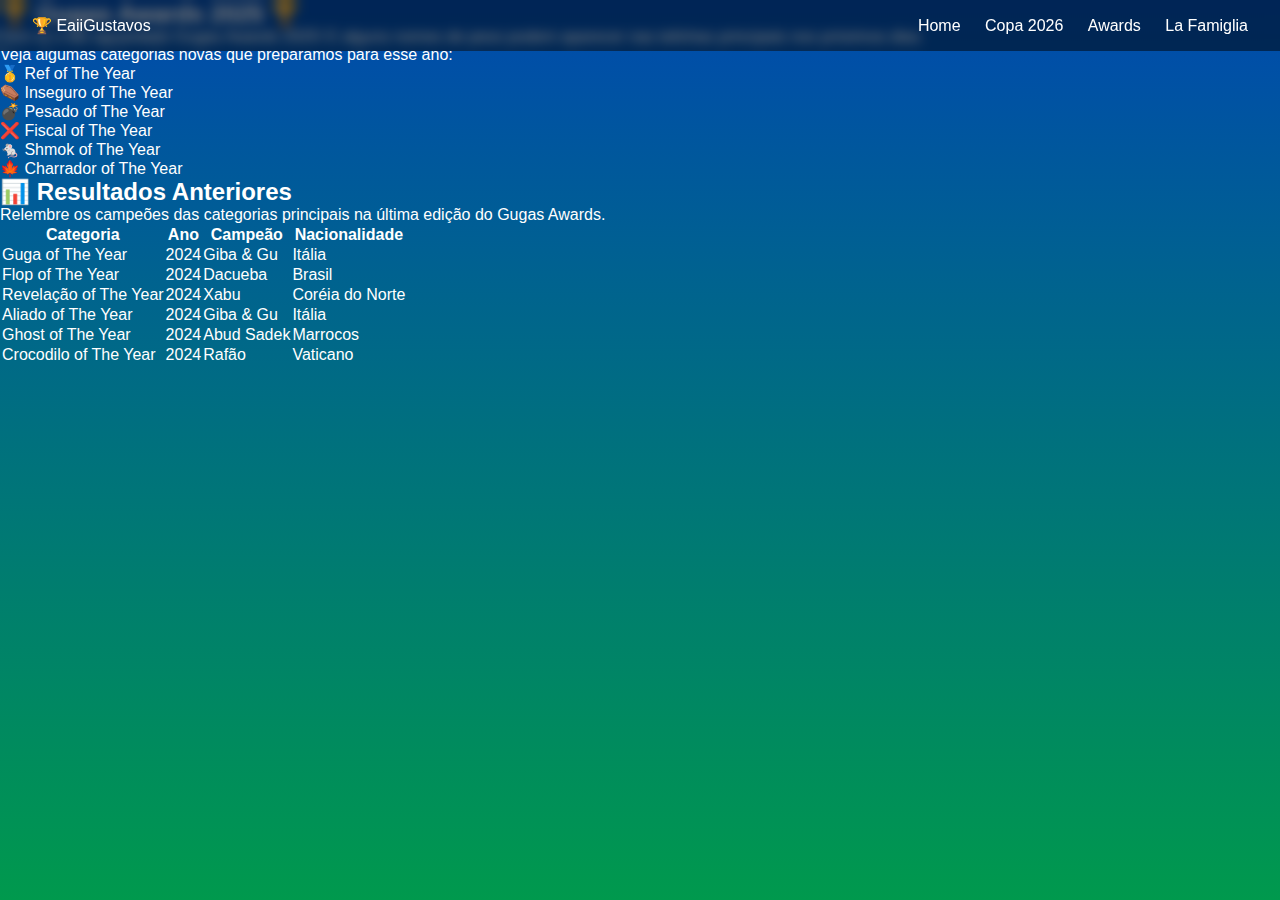
<file: awards.html>
<!DOCTYPE html>
<html lang="pt-BR">
<head>
  <meta charset="UTF-8" />
  <meta name="viewport" content="width=device-width, initial-scale=1.0" />
  <title>Gugas Awards</title>
  <link rel="stylesheet" href="style.css" />
</head>
<body>
  <header>
    <div class="titulo">🏆 EaiiGustavos</div>
    <nav>
      <a href="index.html">Home</a>
      <a href="palpites.html">Copa 2026</a>
      <a href="awards.html">Awards</a>
      <a href="osgugas.html">La Famiglia</a>
    </nav>
  </header>
<main>
    <section class="awards card-list">
      <h2>🏆 Gugas Awards 2025 🏆</h2>
      <p>
        Vem ai o tão aguardado Gugas Awards 2025! E alguns nomes de peso podem aparecer nas telinhas principais nos próximos dias.<br>
        Veja algumas categorias novas que preparamos para esse ano:
      </p>

      <ul class="lista-awards">
        <li>🥇 Ref of The Year</li>
        <li>⚰️ Inseguro of The Year</li>
        <li>💣 Pesado of The Year</li>
        <li>❌ Fiscal of The Year</li>
        <li>🐁 Shmok of The Year</li>
        <li>🍁 Charrador of The Year</li>
      </ul>
    </section>

    <section class="resultados card-list">
      <h2>📊 Resultados Anteriores</h2>
      <p>Relembre os campeões das categorias principais na última edição do Gugas Awards.</p>

      <div class="tabela-container">
        <table class="tabela-resultados">
          <thead>
            <tr>
              <th>Categoria</th>
              <th>Ano</th>
              <th>Campeão</th>
              <th>Nacionalidade</th>
            </tr>
          </thead>
          <tbody>
            <tr>
              <td>Guga of The Year</td>
              <td>2024</td>
              <td>Giba & Gu</td>
              <td>Itália</td>
            </tr>
            <tr>
              <td>Flop of The Year</td>
              <td>2024</td>
              <td>Dacueba</td>
              <td>Brasil</td>
            </tr>
            <tr>
              <td>Revelação of The Year</td>
              <td>2024</td>
              <td>Xabu</td>
              <td>Coréia do Norte</td>
            </tr>
            <tr>
              <td>Aliado of The Year</td>
              <td>2024</td>
              <td>Giba & Gu</td>
              <td>Itália</td>
            </tr>
            <tr>
              <td>Ghost of The Year</td>
              <td>2024</td>
              <td>Abud Sadek</td>
              <td>Marrocos</td>
            </tr>
            <tr>
              <td>Crocodilo of The Year</td>
              <td>2024</td>
              <td>Rafão</td>
              <td>Vaticano</td>
            </tr>
          </tbody>
        </table>
      </div>
    </section>
  </main>
  </body>
  </html>
</file>
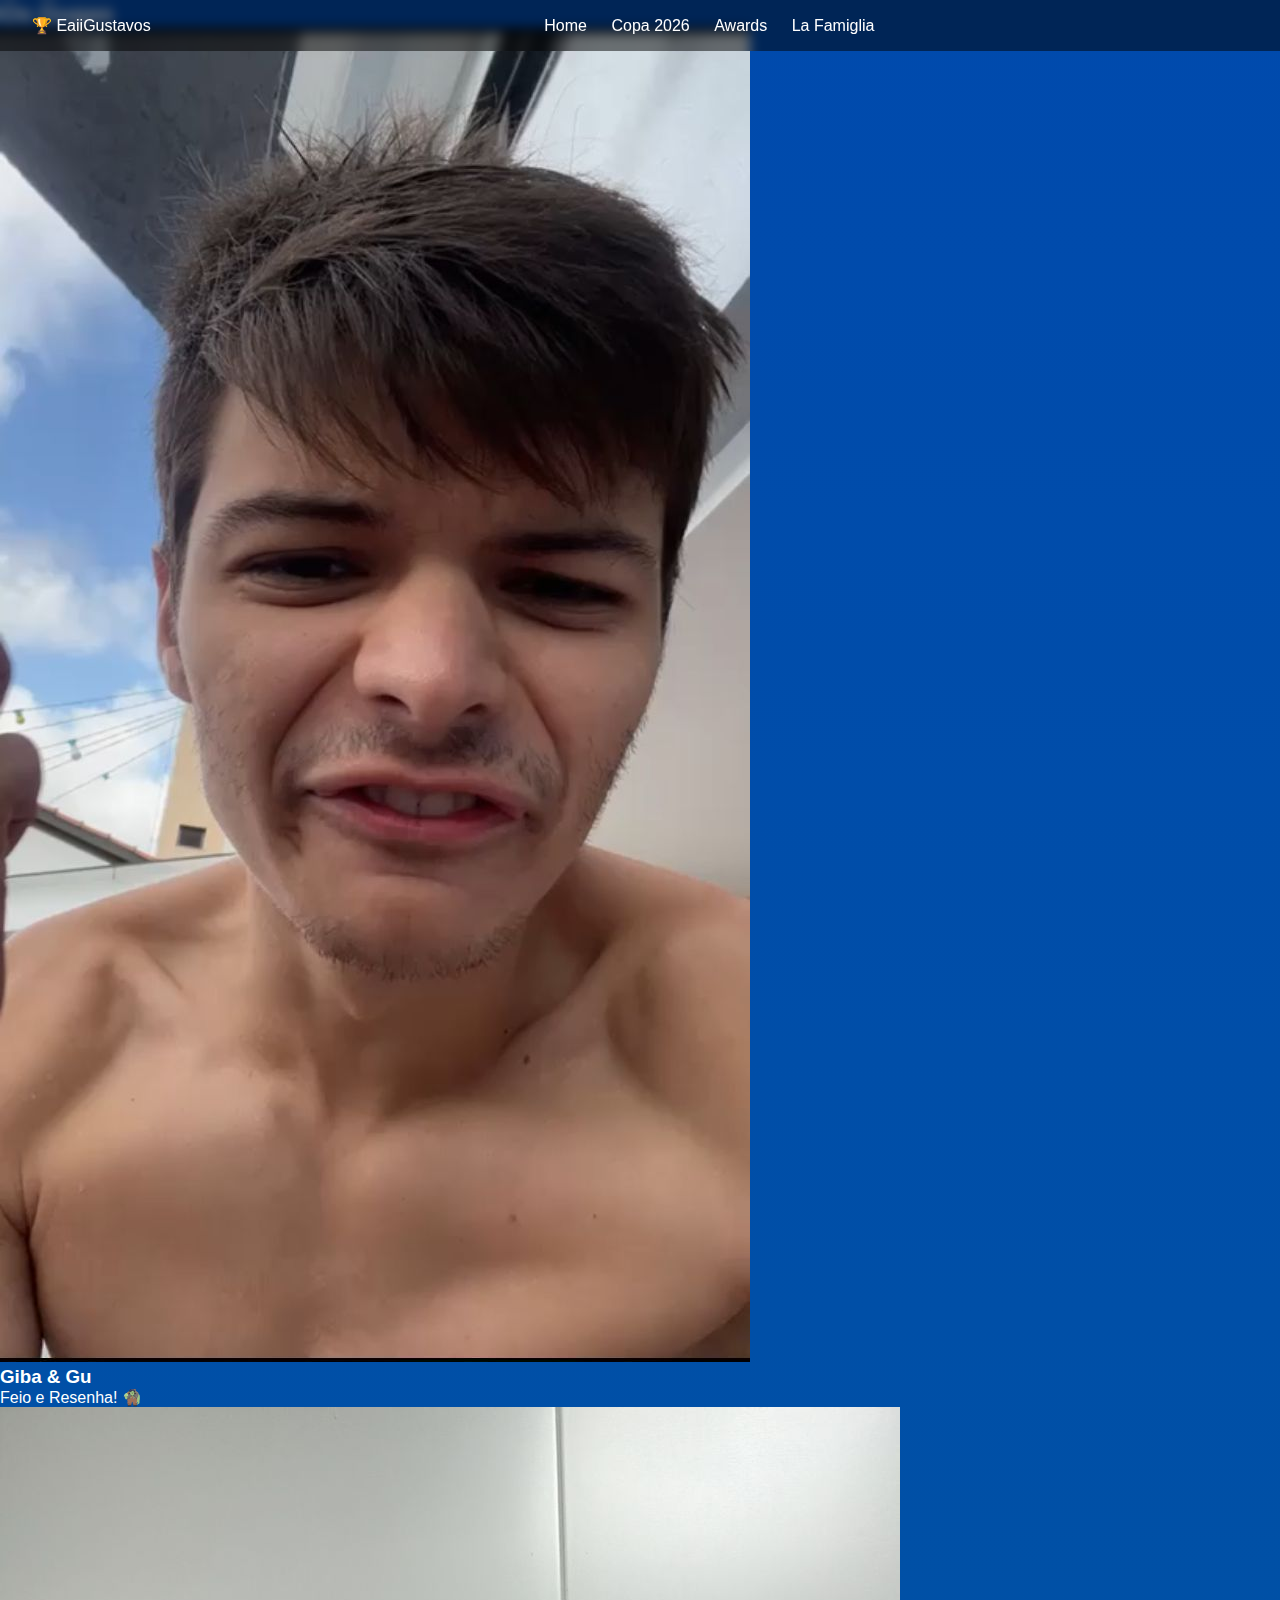
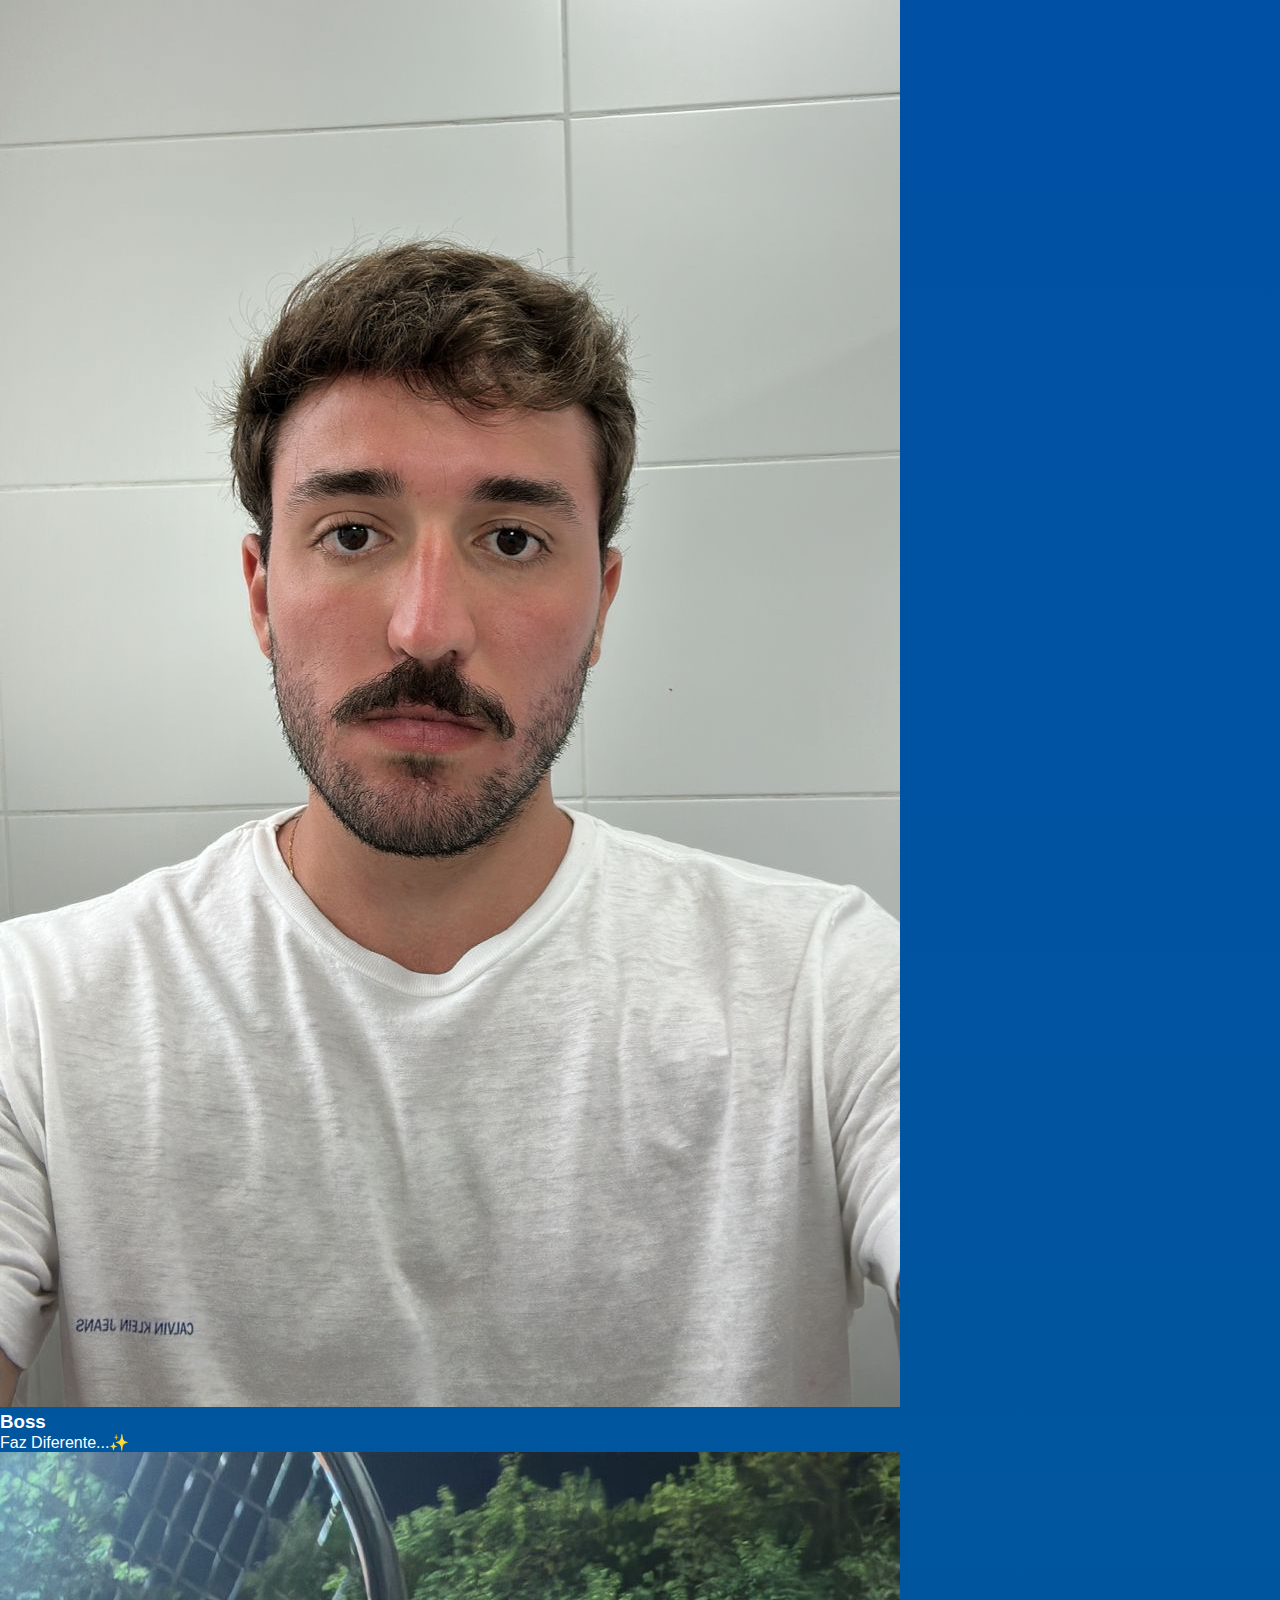
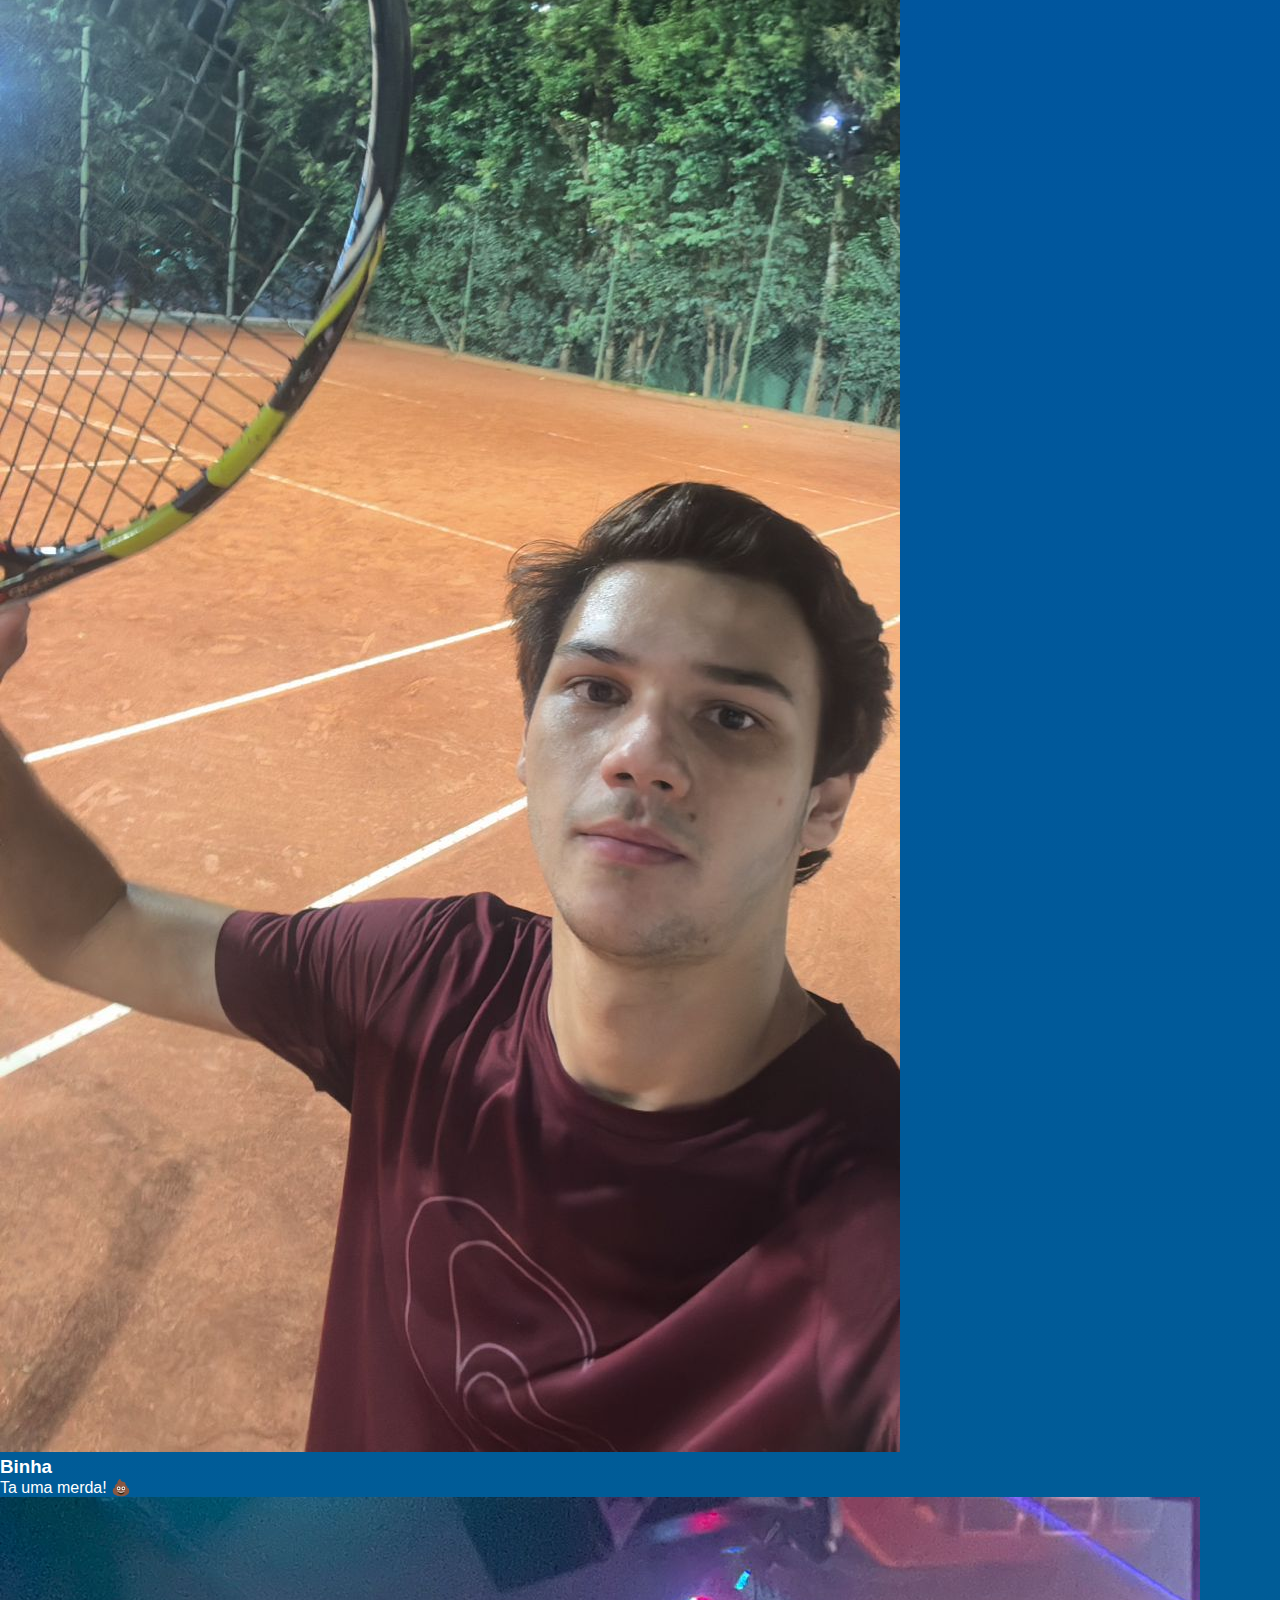
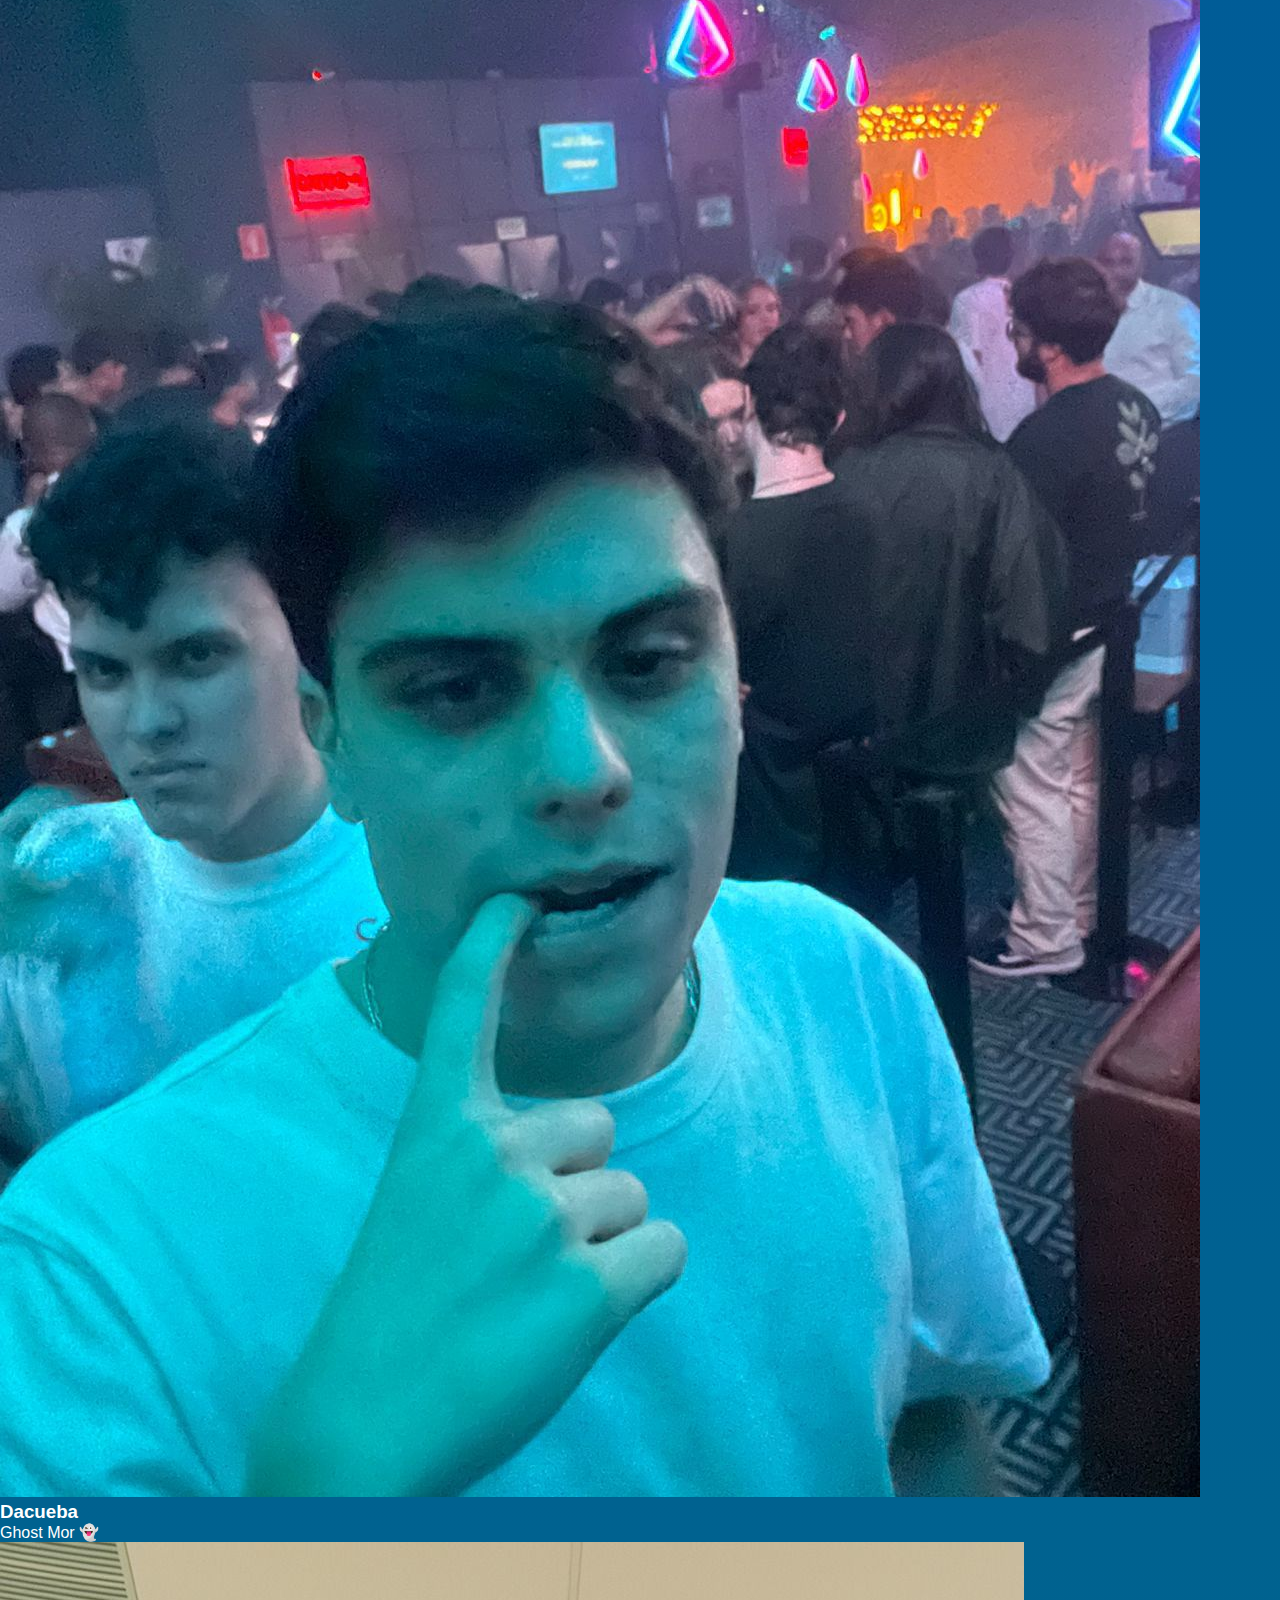
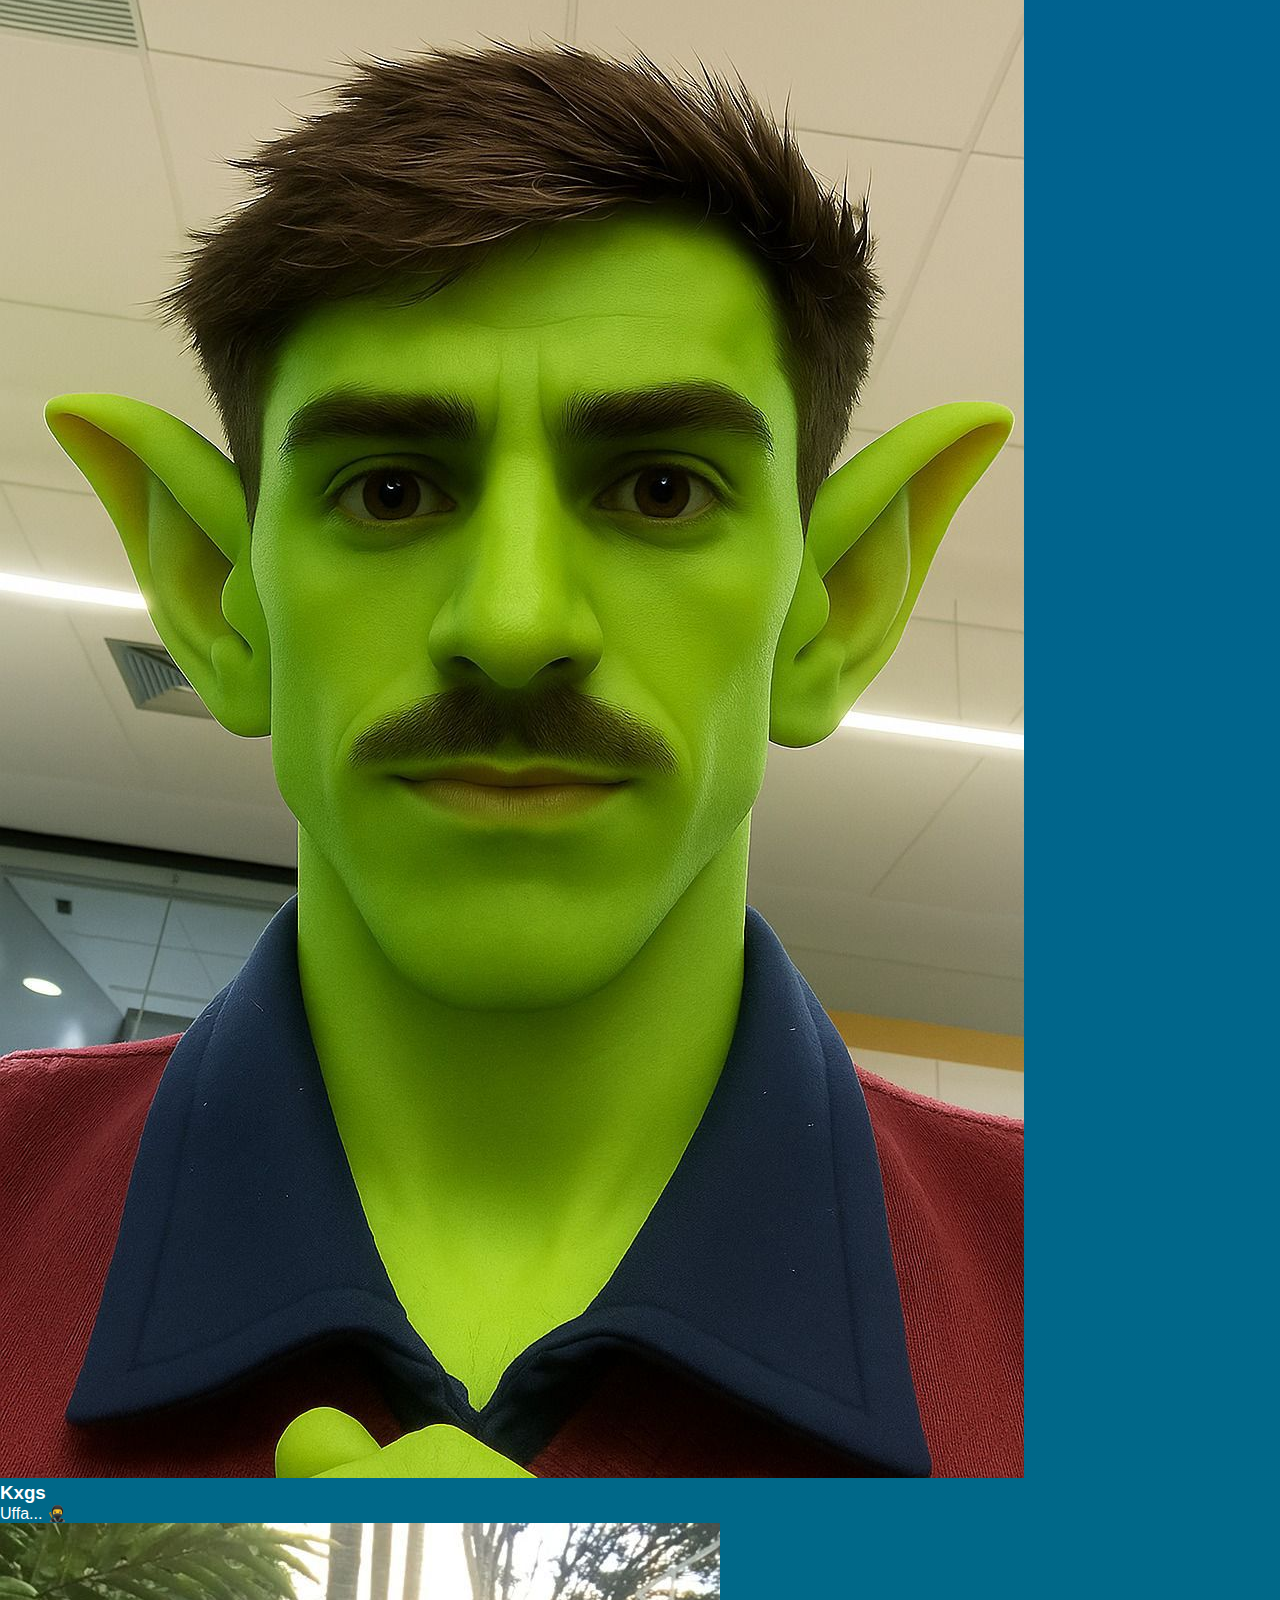
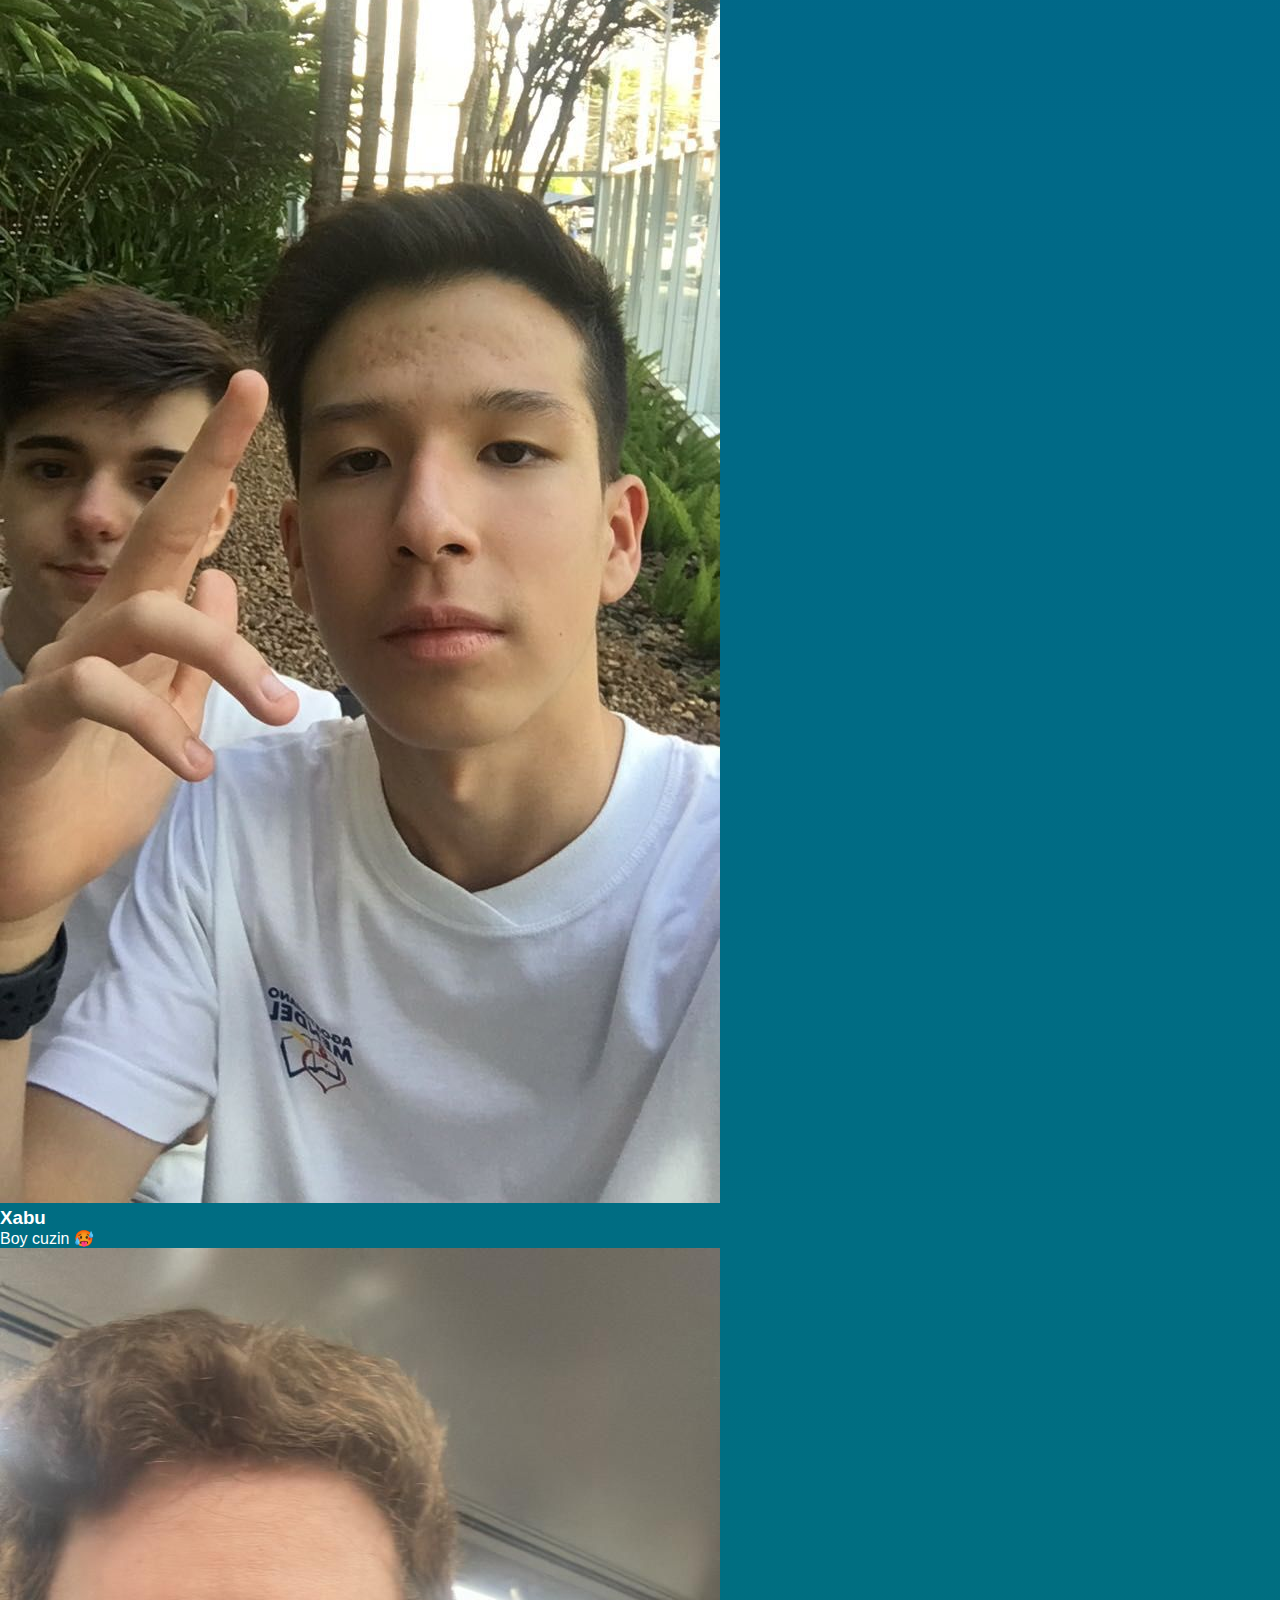
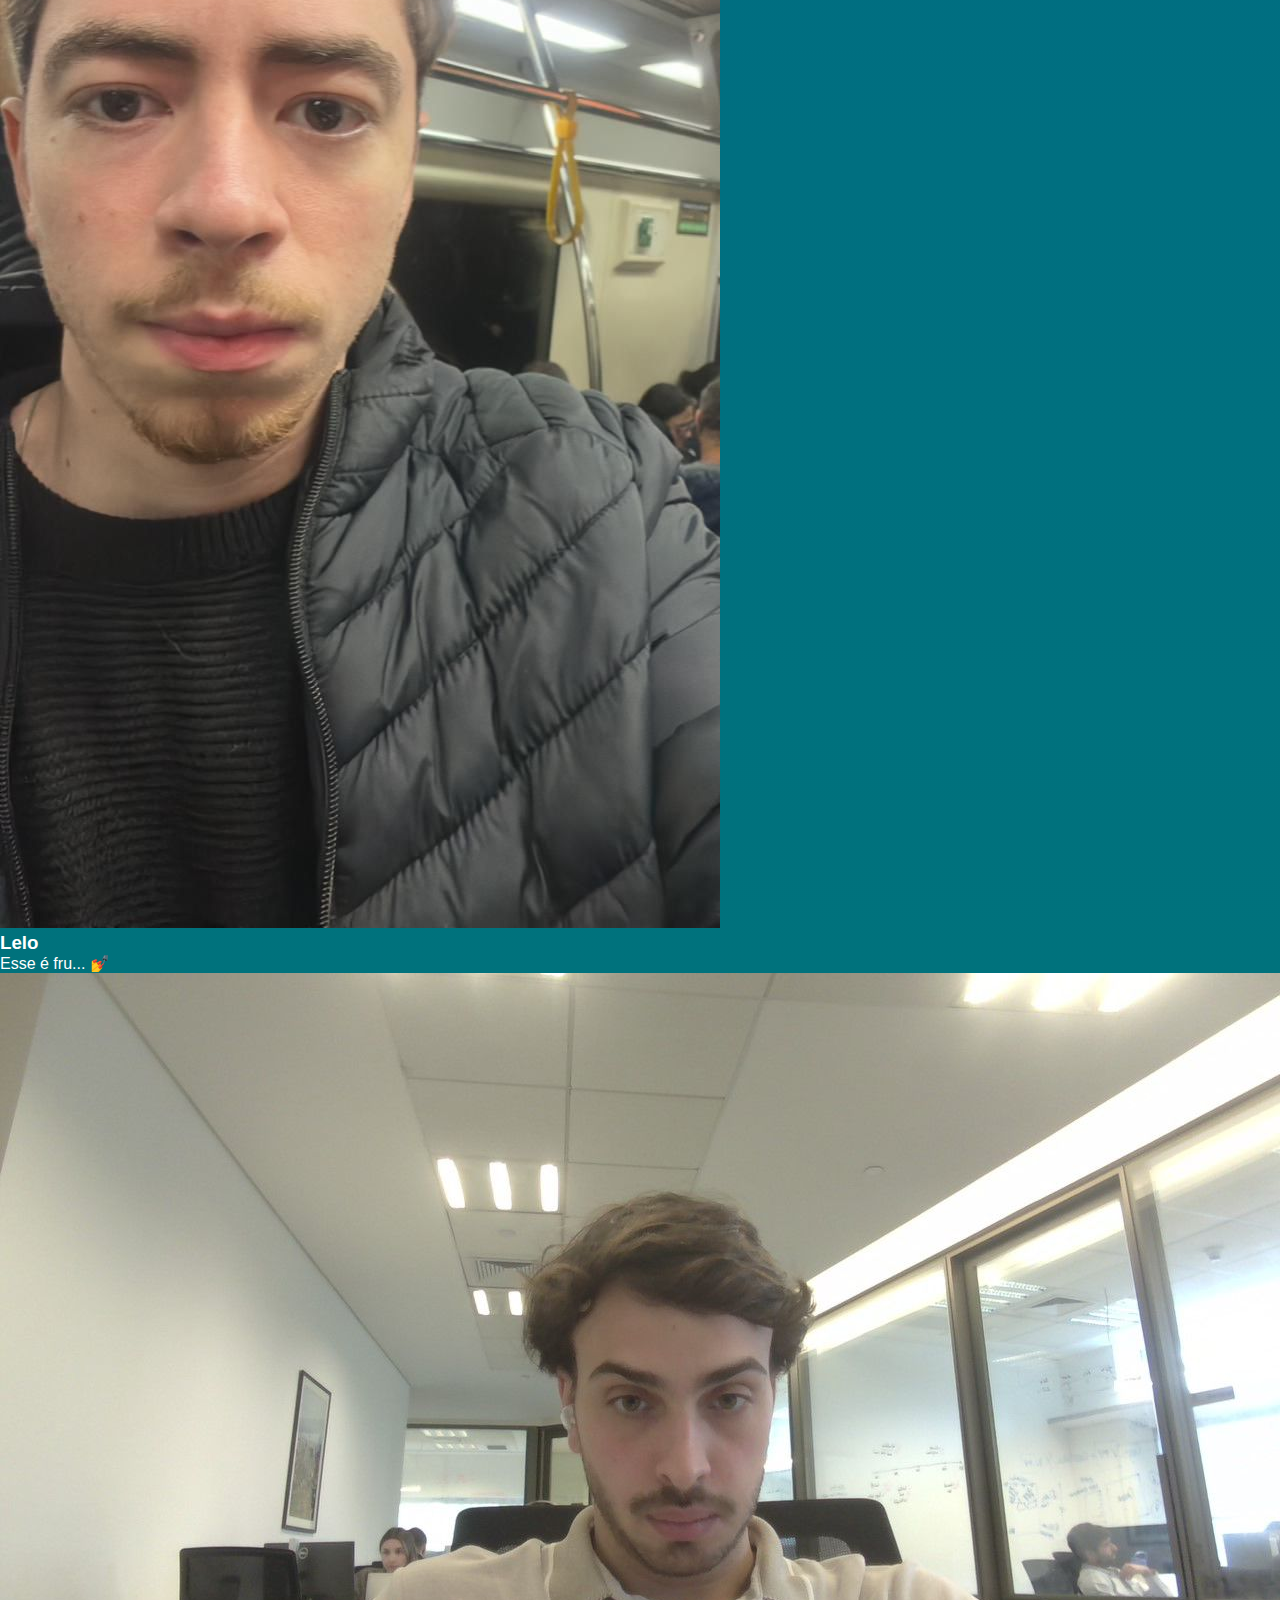
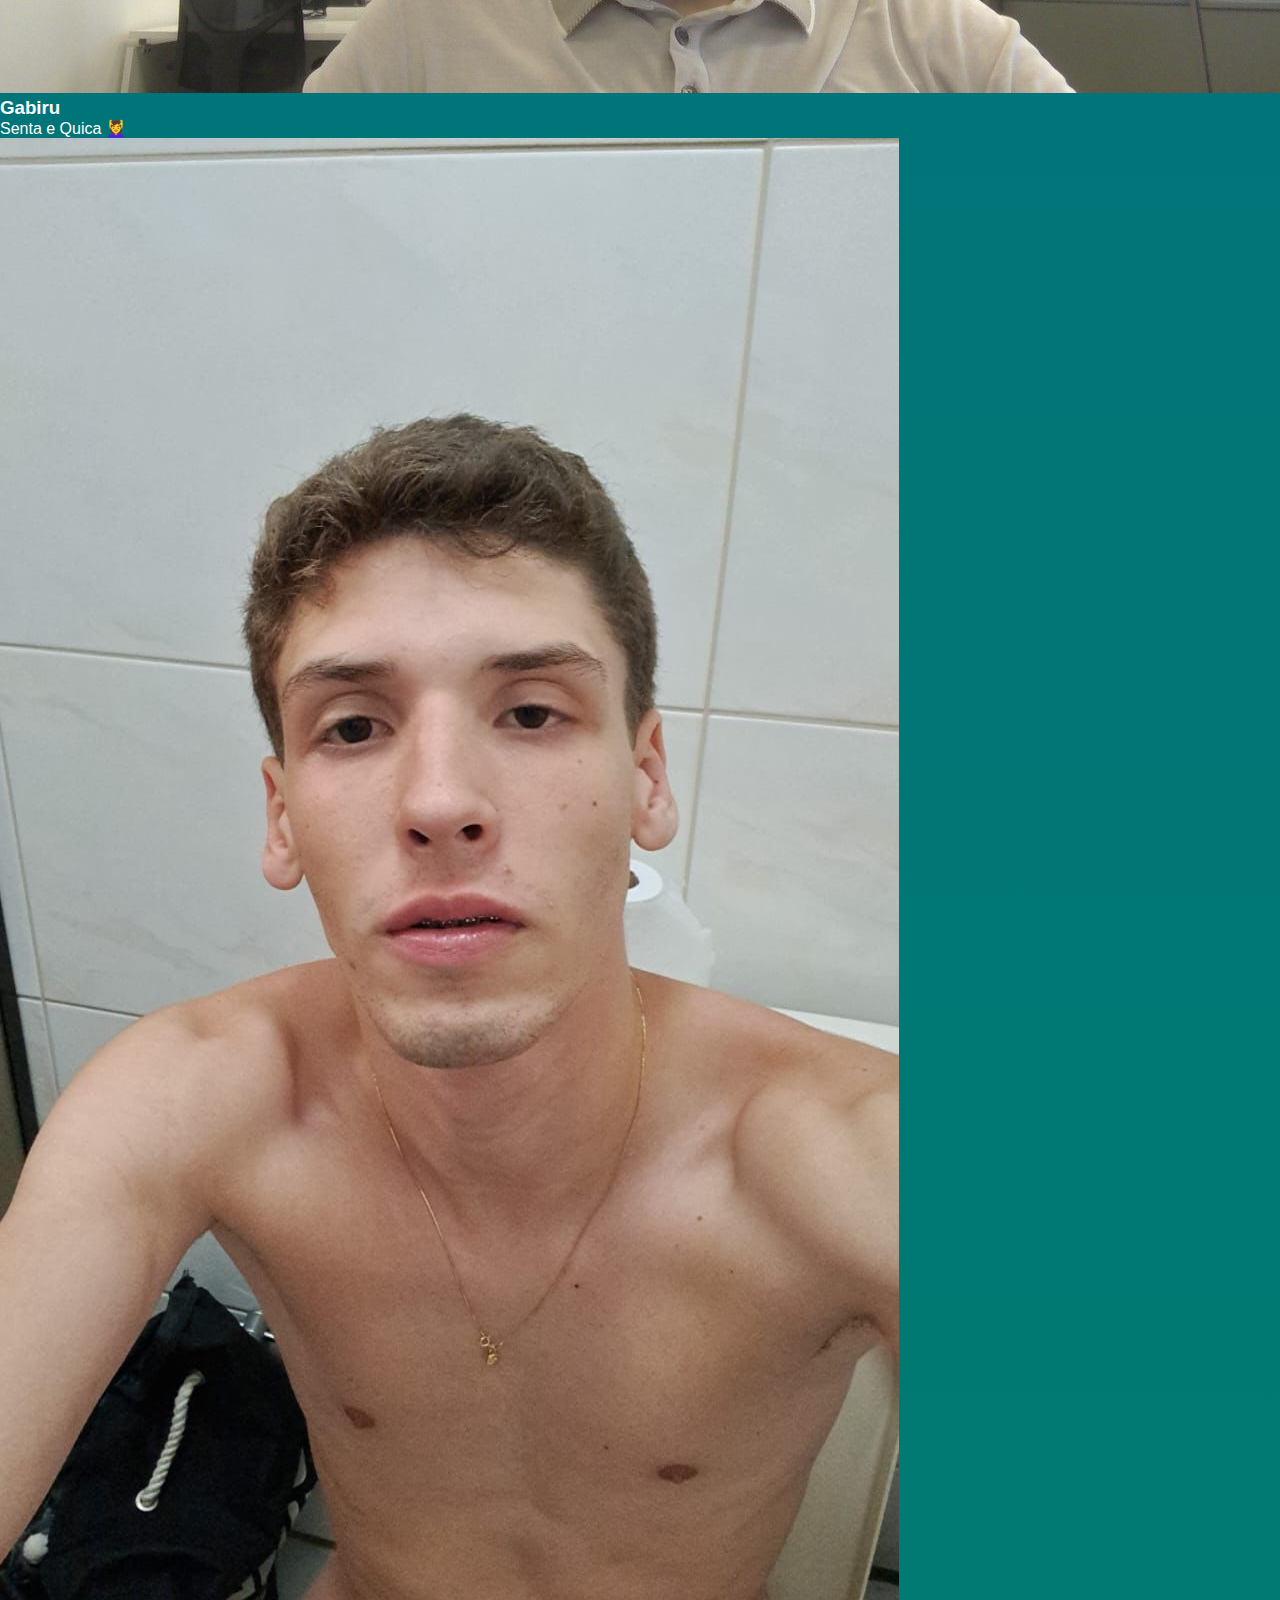
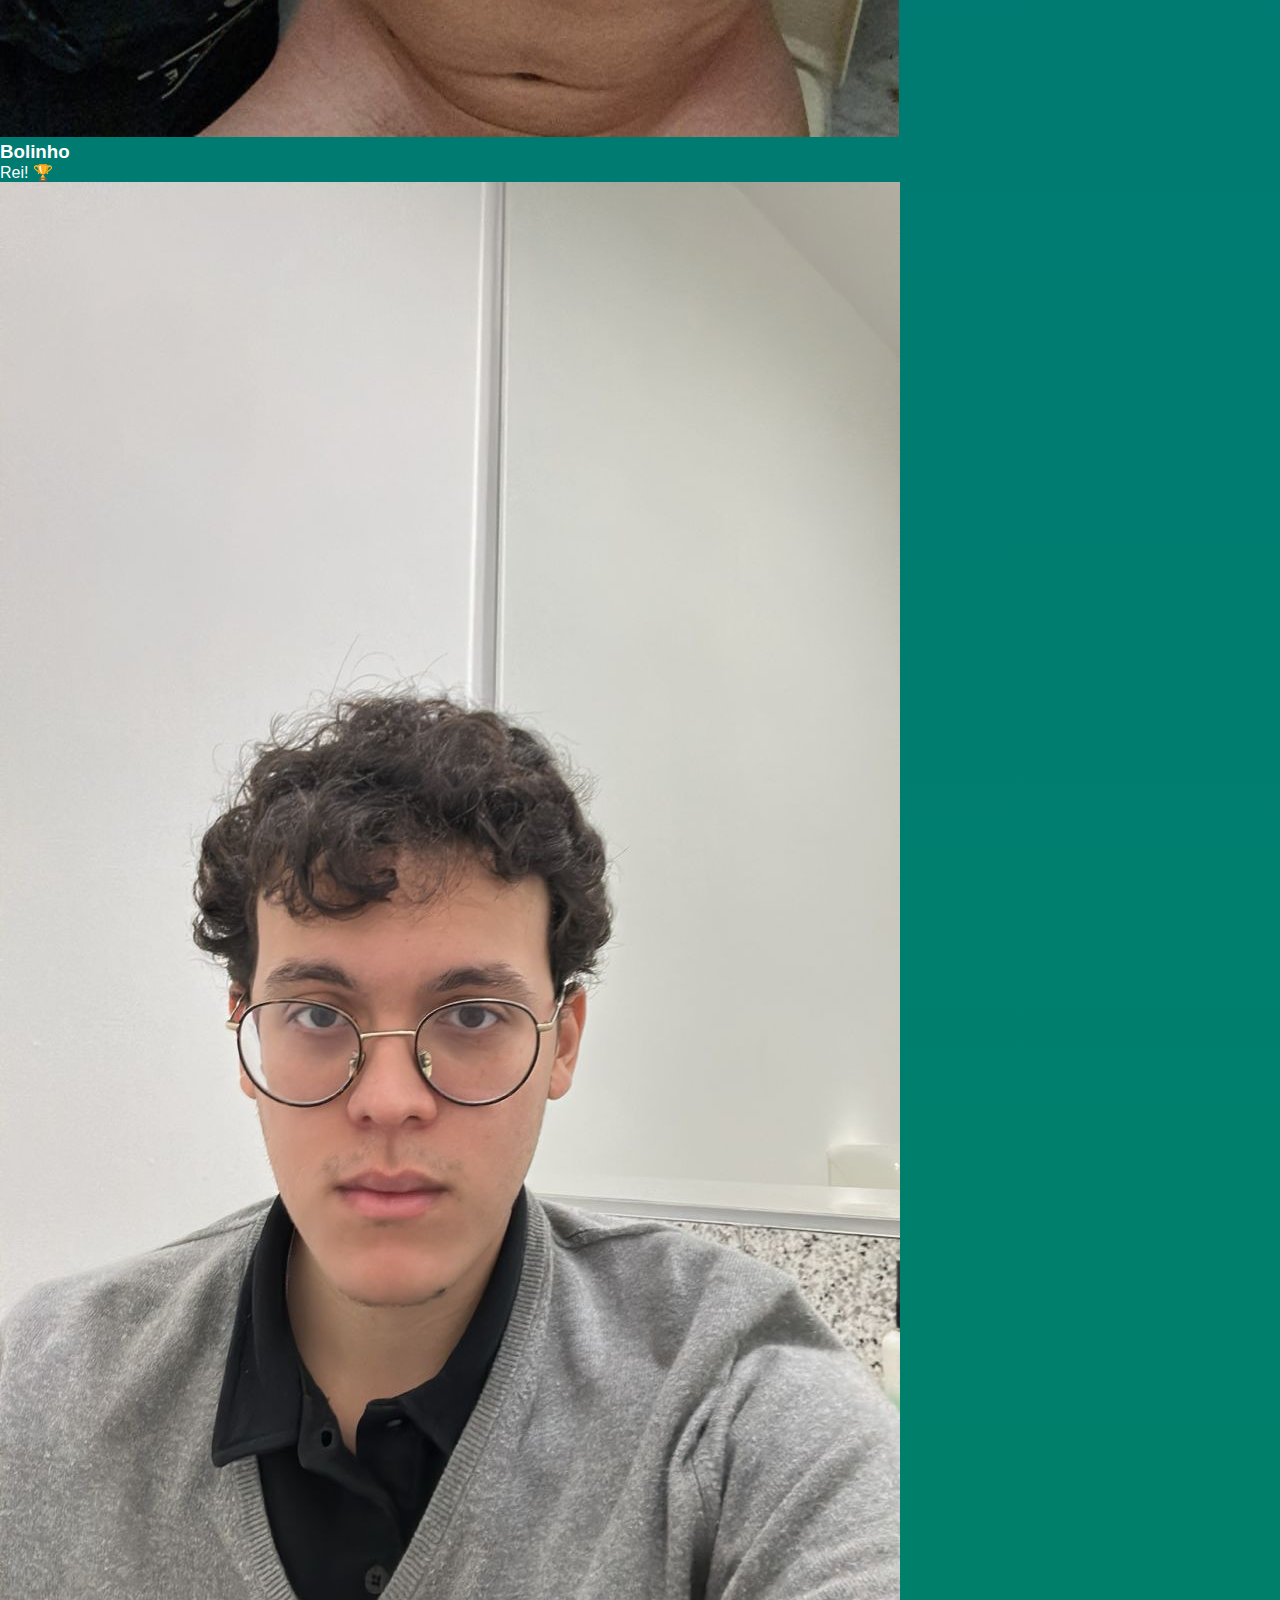
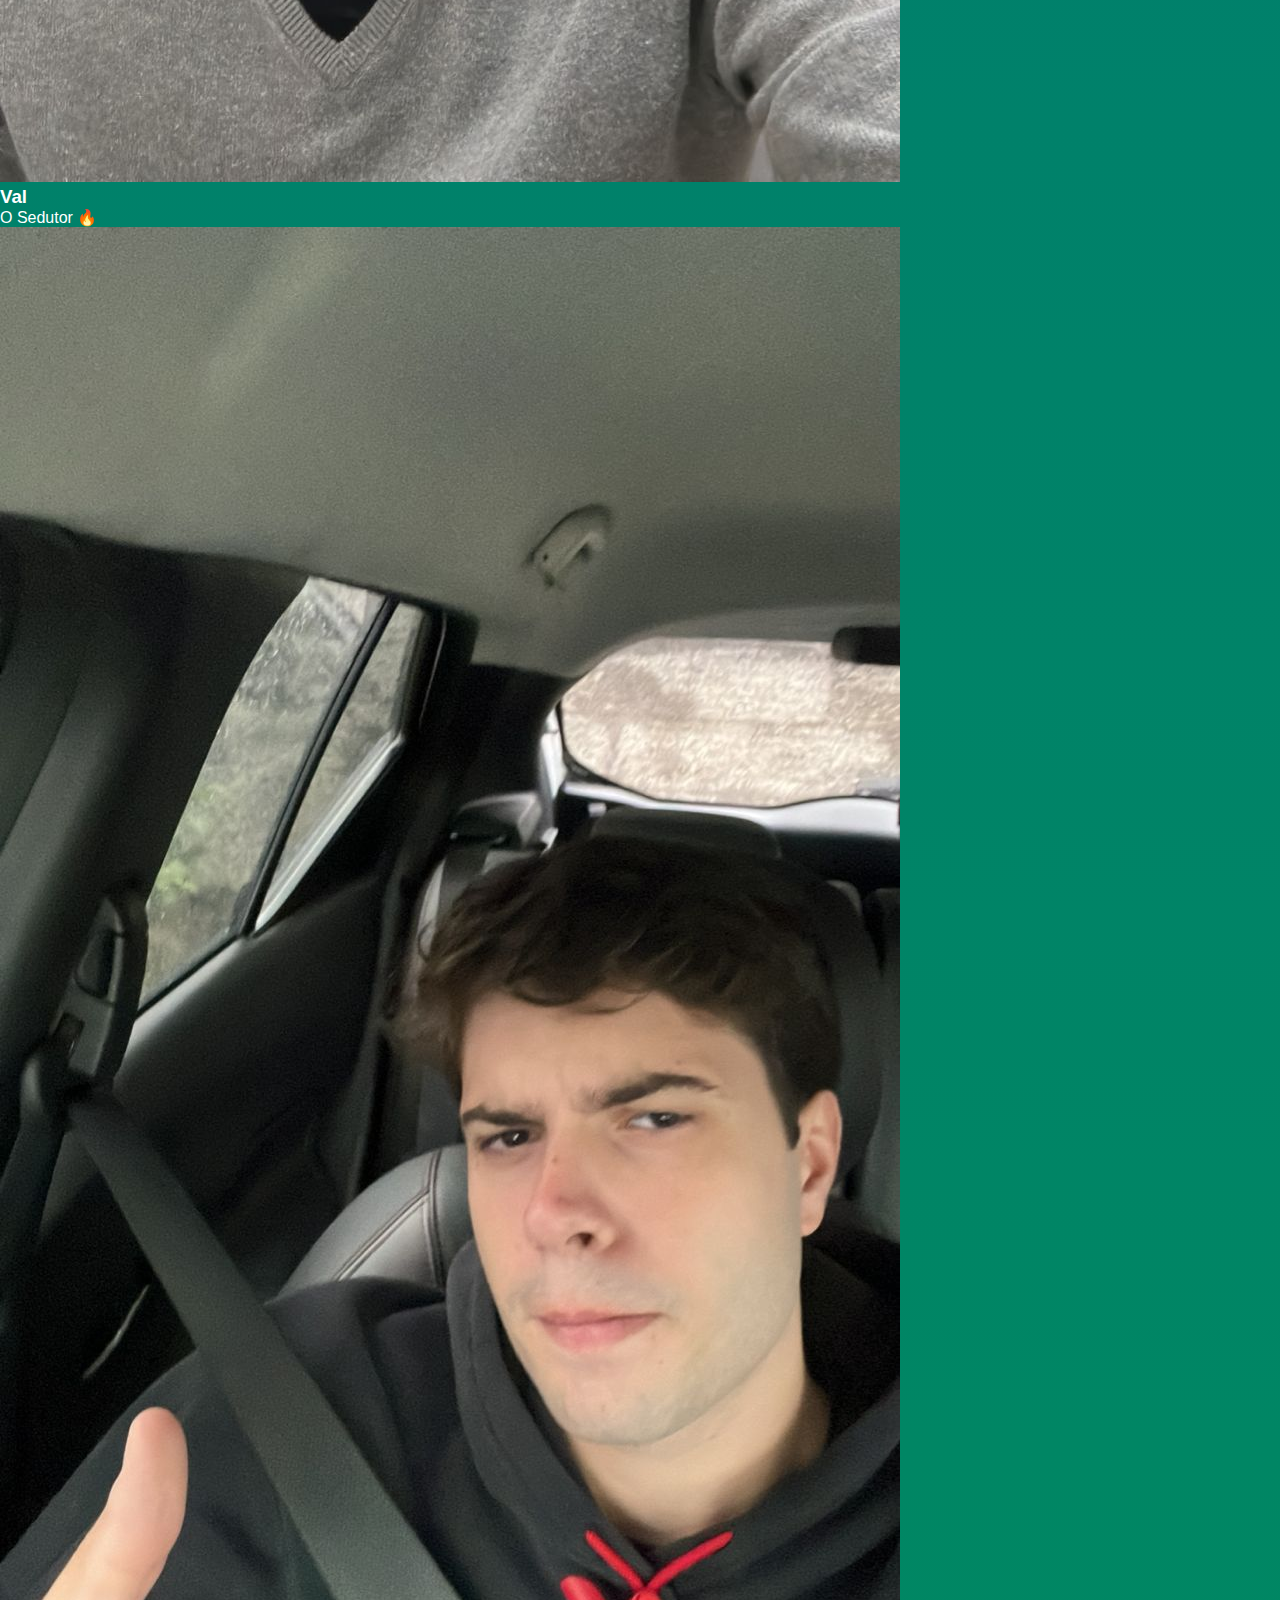
<file: osgugas.html>
<!DOCTYPE html>
<html lang="pt-BR">
<head>
  <meta charset="UTF-8" />
  <meta name="viewport" content="width=device-width, initial-scale=1.0" />
  <title>Os Gugas</title>
  <link rel="stylesheet" href="style.css" />
</head>
<body>
  <header>
    <div class="titulo">🏆 EaiiGustavos</div>
    <nav class="nav-links">
      <a href="index.html">Home</a>
      <a href="palpites.html">Copa 2026</a>
      <a href="awards.html">Awards</a>
      <a href="osgugas.html">La Famiglia</a>
    </nav>

    <div class="menu-toggle" id="menu-toggle">
      <span></span>
      <span></span>
      <span></span>
    </div>
  </header>

  <section id="participantes" class="card-list">
  <h2>Os Gugas</h2>
  <div class="grid">
    <div class="pessoa">
      <img src="inc/images/gau.jpeg" alt="Foto de Guil">
      <h3>Giba & Gu</h3>
      <p>Feio e Resenha! 🧌</p>
    </div>

    <div class="pessoa">
      <img src="inc/images/artq.jpeg" alt="Foto de Artq">
      <h3>Boss</h3>
      <p>Faz Diferente...✨</p>
    </div>

    <div class="pessoa">
      <img src="inc/images/bin.jpeg" alt="Foto de Bin">
      <h3>Binha</h3>
      <p>Ta uma merda! 💩</p>
    </div>

    <div class="pessoa">
      <img src="inc/images/daco.jpeg" alt="Foto de Dario">
      <h3>Dacueba</h3>
      <p>Ghost Mor 👻</p>
    </div>

    <div class="pessoa">
      <img src="inc/images/kogs.jpeg" alt="Foto de Ana Oliveira">
      <h3>Kxgs</h3>
      <p>Uffa... 🥷</p>
    </div>

    <div class="pessoa">
      <img src="inc/images/xabu.jpeg" alt="Foto de Fabras">
      <h3>Xabu</h3>
      <p>Boy cuzin 🥵</p>
    </div>

    <div class="pessoa">
      <img src="inc/images/lelo.jpeg" alt="Foto de Neno">
      <h3>Lelo</h3>
      <p>Esse é fru... 💅</p>
    </div>

    <div class="pessoa">
      <img src="inc/images/gabiru.jpeg" alt="Foto de Fojo">
      <h3>Gabiru</h3>
      <p>Senta e Quica 💆‍♀️</p>
    </div>

    <div class="pessoa">
      <img src="inc/images/bolo.jpeg" alt="Foto de PPX">
      <h3>Bolinho</h3>
      <p>Rei! 🏆</p>
    </div>

    <div class="pessoa">
      <img src="inc/images/val.jpeg" alt="Foto de Vinera">
      <h3>Val</h3>
      <p>O Sedutor 🔥</p>
    </div>

    <div class="pessoa">
      <img src="inc/images/mabe.jpeg" alt="Foto de TZ">
      <h3>Mabe</h3>
      <p>Mongo e Gato 🐱</p>
    </div>

    <div class="pessoa">
      <img src="inc/images/palmac.jpeg" alt="Foto de Palmac">
      <h3>Clemencio</h3>
      <p>Lesbica do ano 💁‍♀️</p>
    </div>

    <div class="pessoa">
      <img src="inc/images/muk.jpeg" alt="Foto de Muuk">
      <h3>Abud Sadek</h3>
      <p>Habib es 🕋</p>
    </div>

    <div class="pessoa">
      <img src="inc/images/cherin.jpeg" alt="Foto de Cherin">
      <h3>Rafão</h3>
      <p>Boy cuzao 🥶</p>
    </div>

    <div class="pessoa">
      <img src="inc/images/caiao.jpeg" alt="Foto de Caiao">
      <h3>Gayão</h3>
      <p>Gay 🏳️‍🌈</p>
    </div>
  </div>
</section>

<script src="script.js"></script>

<footer>
    <p>👻 Desenvolvido por Kaue Pacco | EaiiGustavos 🌎</p>
</footer>
</body>
</html>
</file>
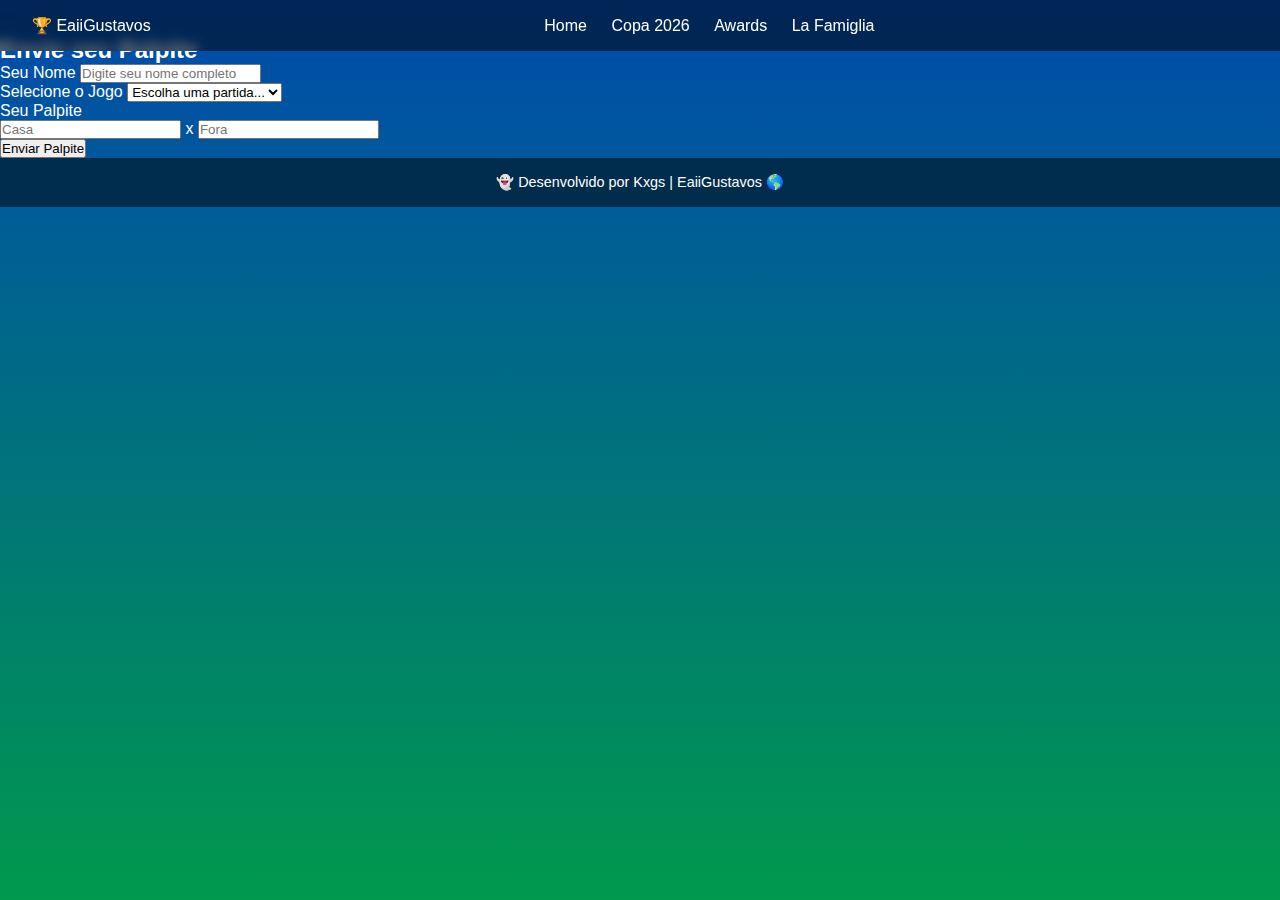
<file: palpites.html>
<!DOCTYPE html>
<html lang="pt-BR">
<head>
  <meta charset="UTF-8" />
  <meta name="viewport" content="width=device-width, initial-scale=1.0" />
  <title>Bolão Gugas</title>
  <link rel="stylesheet" href="style.css" />
</head>

<body>
  <header>
    <div class="titulo">🏆 EaiiGustavos</div>
    <nav class="nav-links">
      <a href="index.html">Home</a>
      <a href="palpites.html">Copa 2026</a>
      <a href="awards.html">Awards</a>
      <a href="osgugas.html">La Famiglia</a>
    </nav>

    <div class="menu-toggle" id="menu-toggle">
      <span></span>
      <span></span>
      <span></span>
    </div>
  </header>
<body><br><br>
  <section class="formulario card-list">
  <h2>Envie seu Palpite</h2>

  <form id="formPalpite">
    <div class="form-group">
      <label for="usuario">Seu Nome</label>
      <input type="text" id="usuario" placeholder="Digite seu nome completo" required>
    </div>

    <div class="form-group">
      <label for="jogo">Selecione o Jogo</label>
      <select id="jogo" required>
        <option value="">Escolha uma partida...</option>
        <option value="Brasil x Argentina">Brasil x Argentina</option>
        <option value="França x Alemanha">França x Alemanha</option>
        <option value="Espanha x Inglaterra">Espanha x Inglaterra</option>
        <option value="Portugal x Uruguai">Portugal x Uruguai</option>
      </select>
    </div>

    <div class="form-group placar">
      <label>Seu Palpite</label>
      <div class="placar-inputs">
        <input type="number" id="placarCasa" placeholder="Casa" min="0" required>
        <span>x</span>
        <input type="number" id="placarFora" placeholder="Fora" min="0" required>
      </div>
    </div>

    <button type="submit">Enviar Palpite</button>
    <p id="mensagem" class="msg"></p>
  </form>
</section>

<footer>
    <p>👻 Desenvolvido por Kxgs | EaiiGustavos 🌎</p>
</footer>

  <script src="script.js" defer></script>

</body>
</html>
</file>
<file: style.css>
* {
  box-sizing: border-box;
  margin: 0;
  padding: 0;
}

body {
  font-family: "Poppins", sans-serif;
  color: #fff;
  background: linear-gradient(180deg, #004aad, #00994d);
  min-height: 100vh;
}

/* ===== HEADER ===== */
header {
  position: fixed;
  top: 0;
  width: 100%;
  background: rgba(0,0,0,0.5);
  display: flex;
  justify-content: space-between;
  align-items: center;
  padding: 1rem 2rem;
  z-index: 10;
  backdrop-filter: blur(6px);
}

.logo {
  font-size: 1.4rem;
  font-weight: 700;
}

nav a {
  color: #fff;
  margin-left: 20px;
  text-decoration: none;
  font-weight: 500;
}

nav a:hover {
  text-decoration: underline;
}

/* ===== SLIDER ===== */
.slider {
  margin-top: 70px;
  position: relative;
  overflow: hidden;
  height: 80vh;
}

.slides {
  display: flex;
  transition: transform 1s ease-in-out;
  height: 100%;
}

.slide {
  min-width: 100%;
  position: relative;
  opacity: 0;
  transition: opacity 1s ease;
}

.slide.active {
  opacity: 1;
}

.slide img {
  width: 100%;
  height: 100%;
  object-fit: cover;
  filter: brightness(0.7);
}

.caption {
  position: absolute;
  bottom: 50px;
  left: 50px;
  font-size: 2rem;
  font-weight: 600;
  text-shadow: 2px 2px 10px rgba(0,0,0,0.8);
}

/* ===== CONTROLS ===== */
.controls {
  position: absolute;
  top: 50%;
  width: 100%;
  display: flex;
  justify-content: space-between;
  padding: 0 20px;
  transform: translateY(-50%);
}

.controls span {
  font-size: 2rem;
  cursor: pointer;
  user-select: none;
}

/* ===== CTA ===== */
.cta {
  text-align: center;
  padding: 3rem 1rem;
  background: rgba(255,255,255,0.1);
}

.cta h2 {
  font-size: 2rem;
  margin-bottom: 1rem;
}

.cta p {
  font-size: 1.2rem;
  margin-bottom: 1.5rem;
}

.btn {
  display: inline-block;
  background: #ffd700;
  color: #111;
  padding: 10px 25px;
  border-radius: 8px;
  text-decoration: none;
  font-weight: 600;
}

.btn:hover {
  background: #ffcc00;
}

/* ===== FOOTER ===== */
footer {
  text-align: center;
  padding: 1rem;
  background: rgba(0,0,0,0.5);
  font-size: 0.9rem;
}
</file>
